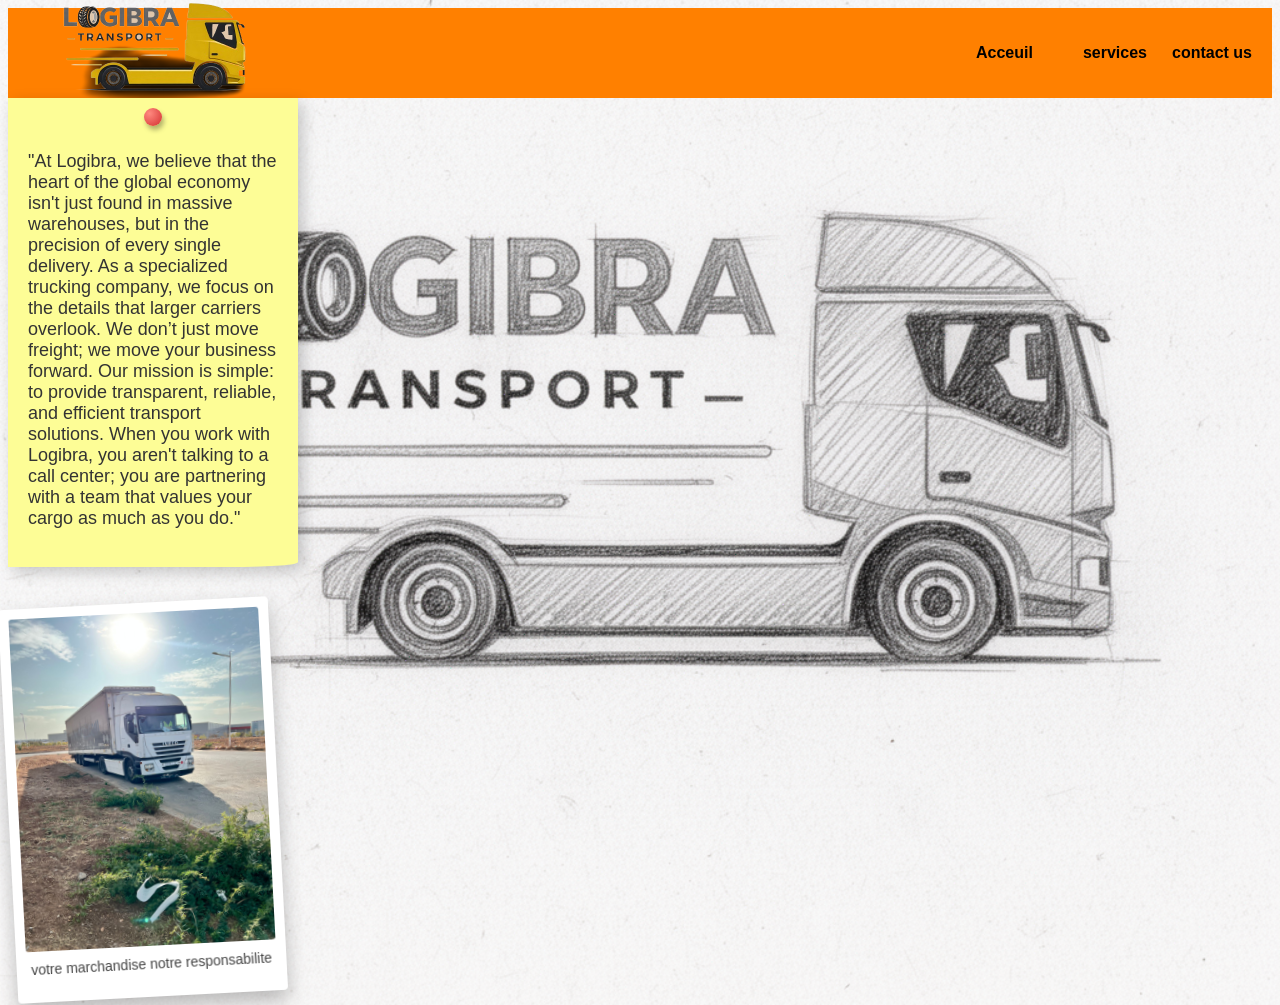
<file: index.html>
<!DOCTYPE html>
<html lang="fr">
<head>
      <meta charset="utf-8">
	  <meta name="viewport" content="width=device-width, initial-scale=1.0">
      <title> logibra transport et logistique </title>
	  <link rel="icon" type="image/png" href="logibra-2-logo-1.png">
	  <link rel="stylesheet" href="site logibra css style.css">
	  <style>

	  </style>
</head>
<body>
      <header>
      <h1>
	  <img src="logibra-2-logo-1.png" alt="logibra societe de transport et de logistique" width="250">
	  </h1>
	  <nav>
	      <ul>
		  <li><a href="site-web-logibra.html">Acceuil</a><li>
		  <li><a href="#">services</a></Li>
		  <li><a href="contact_us.html">contact us</a></Li>
		  </ul>
	  </nav>
	  </header>
	  <div class="content-wrapper">

  <div class="sticky-note">
    <p>"At Logibra, we believe that the heart of the global economy isn't just found in massive warehouses, but in the precision of every single delivery. As a specialized trucking company, we focus on the details that larger carriers overlook. We don’t just move freight; we move your business forward.

Our mission is simple: to provide transparent, reliable, and efficient transport solutions. When you work with Logibra, you aren't talking to a call center; you are partnering with a team that values your cargo as much as you do."</p>
  </div>
  <br>
  <br>
  <div class="polaroid">
  <img src ="logibra_img.jpeg">
  <div class="caption">votre marchandise notre responsabilite</div>
</div>

</div>
</file>
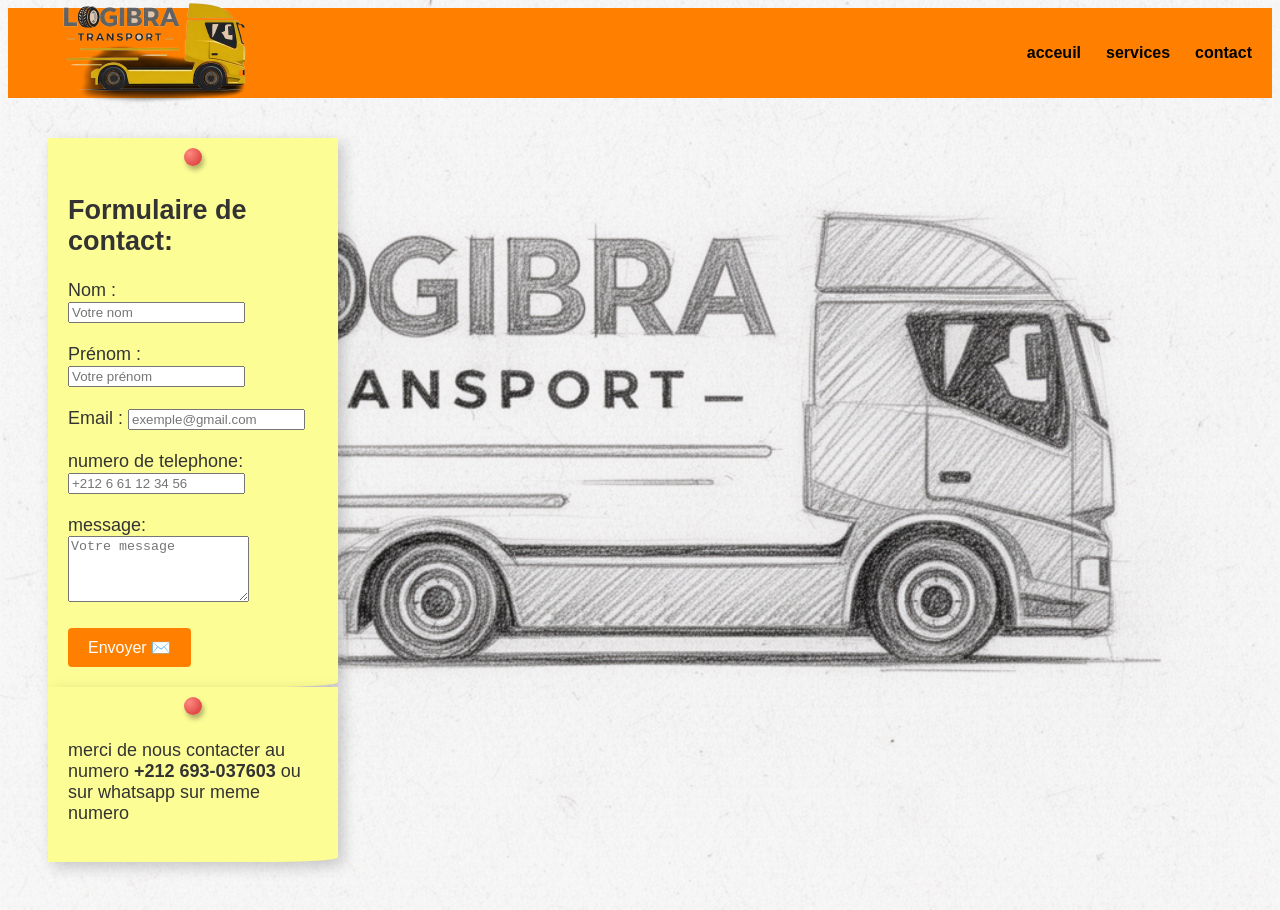
<file: contact_us.html>
<!DOCTYPE html>
<html lang="fr">
<head>
      <meta charset="utf-8">
	  <meta name="viewport" content="width=device-width, initial-scale=1.0">
      <title> contact us </title>
	  <link rel="icon" type="image/png" href="logibra-2-logo-1.png">
	  <link rel="stylesheet" href="site logibra css style.css">
	  <style>
	  
	  </style>
	  <script src="https://cdn.emailjs.com/dist/email.min.js"></script>
<script>
  (function() {
    emailjs.init("YOUR_PUBLIC_KEY");
  })();
</script>
</head>
<body>
      <header>
      <h1>
	  <img src="logibra-2-logo-1.png" alt="logibra societe de transport et de logistique" width="250">
	  </h1>
	  <nav>
	      <ul>
		  <li><a href="site-web-logibra.html">acceuil</a></Li>
		  <li><a href="#">services</a></Li>
		  <li><a href="contact_us.html">contact</a></Li>
		  </ul>
	  </nav>
	  </header>
	  <section style="padding: 40px; font-family: Arial, sans-serif;">
	  <div class="sticky-note">
  <h2>Formulaire de contact:</h2>
  <script src="forumscript.js"></script>
<form id="contactform" max-width: 800px; margin: 0 auto;>
<label>Nom :</label>
<br>
<input type="text" placeholder="Votre nom" id="nom" required><br>
<br>
<label>Prénom :</label>
<input type="text" placeholder="Votre prénom" id="prenom" required><br>
<br>
<label>Email :</label>
<input type="email" placeholder="exemple@gmail.com" id="email" required><br>
<br>
<label>numero de telephone:</label>
<input type="tel" placeholder="+212 6 61 12 34 56" id="num" required><br>
<br>
<label>message:</label>
 <textarea id="message" placeholder="Votre message" rows="4" required></textarea><br><br>
  <button type="submit" style="
        background-color: #ff8000;
        color: white;
        border: none;
        padding: 10px 20px;
        font-family: 'Comic Sans MS', cursive, sans-serif;
        font-size: 16px;
        cursor: pointer;
        border-radius: 4px;
      ">Envoyer ✉️</button>
<br>
</form> 
 <p id="confirmationMessage" style="display: none; color: green; margin-top: 15px;">
      ✅ Message envoyé avec succès !
    </p>
</div>
<div class="sticky-note">
<p>merci de nous contacter au numero <strong>+212 693-037603</strong> ou sur whatsapp sur meme numero</p>
</div>
</file>
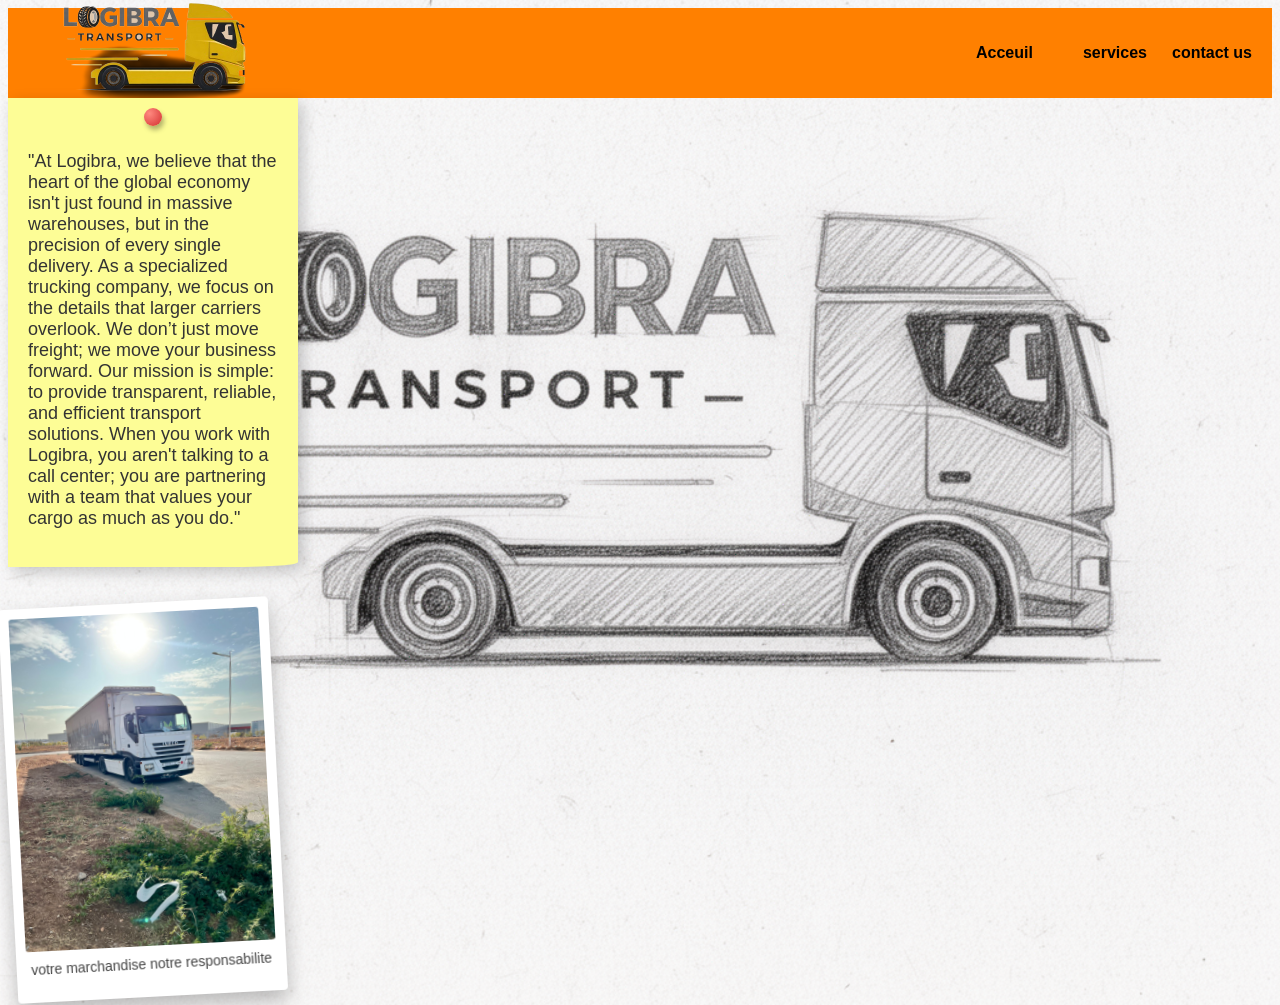
<file: site-web-logibra.html>
<!DOCTYPE html>
<html lang="fr">
<head>
      <meta charset="utf-8">
	  <meta name="viewport" content="width=device-width, initial-scale=1.0">
      <title> logibra transport et logistique </title>
	  <link rel="icon" type="image/png" href="logibra-2-logo-1.png">
	  <link rel="stylesheet" href="site logibra css style.css">
	  <style>

	  </style>
</head>
<body>
      <header>
      <h1>
	  <img src="logibra-2-logo-1.png" alt="logibra societe de transport et de logistique" width="250">
	  </h1>
	  <nav>
	      <ul>
		  <li><a href="site-web-logibra.html">Acceuil</a><li>
		  <li><a href="#">services</a></Li>
		  <li><a href="contact_us.html">contact us</a></Li>
		  </ul>
	  </nav>
	  </header>
	  <div class="content-wrapper">

  <div class="sticky-note">
    <p>"At Logibra, we believe that the heart of the global economy isn't just found in massive warehouses, but in the precision of every single delivery. As a specialized trucking company, we focus on the details that larger carriers overlook. We don’t just move freight; we move your business forward.

Our mission is simple: to provide transparent, reliable, and efficient transport solutions. When you work with Logibra, you aren't talking to a call center; you are partnering with a team that values your cargo as much as you do."</p>
  </div>
  <br>
  <br>
  <div class="polaroid">
  <img src ="logibra_img.jpeg">
  <div class="caption">votre marchandise notre responsabilite</div>
</div>

</div>
</file>
<file: site logibra css style.css>
header {
    background-color: #ff8000;
    display: flex;
    justify-content: space-between;
    align-items: center;
    padding: 20px 20px;
	height: 50px;
}

nav ul {
    display: flex;
    list-style-type: none;
    gap: 25px;
	gap: 25px;
    margin: 0;   /* Removes default top/bottom spacing */
    padding: 0;  /* Removes default left indent */
}

nav a {
    color: black;
    text-decoration: none;
    font-weight: bold;
    font-family: arial, sans-serif;
}

/* Added the missing dot here */
.my-container {
    display: flex;
    align-items: center;
    gap: 20px;
}

.large-text {
    font-size: 24px;
}

body {
  /* 1. Set the image */
  background-image: url("sketch.png");

  /* 2. Prevent the image from repeating/tiling */
  background-repeat: no-repeat;

  /* 3. Center the image perfectly */
  background-position: center;

  /* 4. Scale the image to cover the whole screen */
  background-size: cover;

  /* 5. (Optional) Lock the background in place so it doesn't scroll with the text */
  background-attachment: fixed;
}
/* 1. THE SLIDE-IN ANIMATION */
@keyframes slideInFromLeft {
  0% {
    transform: translateX(-150%); /* Starts way off the screen to the left */
    opacity: 0;                   /* Starts invisible */
  }
  100% {
    transform: translateX(0);     /* Settles into its normal place */
    opacity: 1;                   /* Becomes fully visible */
  }
}

/* 2. THE STICKY NOTE */
.sticky-note {
  /* Paper look */
  background-color: #fdfd96;
  padding: 35px 20px 20px 20px; /* Increased the top padding to make room for the pin */
  width: 250px;
  height: max-content;
  box-shadow: 5px 5px 15px rgba(0,0,0,0.2);
  border-bottom-right-radius: 60px 5px;
  
  /* Text styling */
  font-family: 'Comic Sans MS', cursive, sans-serif;
  font-size: 18px;
  color: #333;

  /* The scrolling stickiness */
  position: sticky;
  top: 20px;

  /* Triggers the slide-in animation when the page loads */
  animation: slideInFromLeft 0.8s ease-out forwards;
}

/* 3. THE RED PUSHPIN */
.sticky-note::before {
  content: ''; /* Creates a new element entirely in CSS */
  
  /* Positioning it at the top center */
  position: absolute;
  top: 10px; 
  left: 50%;
  transform: translateX(-50%); 
  
  /* Drawing the pin */
  width: 18px;
  height: 18px;
  background: radial-gradient(circle at 30% 30%, #ff8a80, #d32f2f); /* Gives it a 3D metallic red look */
  border-radius: 50%; /* Makes it a perfect circle */
  box-shadow: 2px 4px 5px rgba(0,0,0,0.3); /* Adds a shadow below the pin */
}
.polaroid{
	width: 250px;
    padding: 10px 10px 25px 10px;
    background: white;
    border-radius: 4px;
    box-shadow: 0 10px 20px rgba(0,0,0,0.25);
    text-align: center;
    font-family: "Arial", sans-serif;
    transform: rotate(-3deg);
}
.polaroid img {
    width: 100%;
    display: block;
    border-radius: 3px;
}
.caption {
    margin-top: 10px;
    font-size: 14px;
    color: #444;
}
.polaroid {
    transition: transform 0.2s ease-in-out;
}

.polaroid:hover {
    transform: rotate(0deg) scale(1.05);
}
</file>
